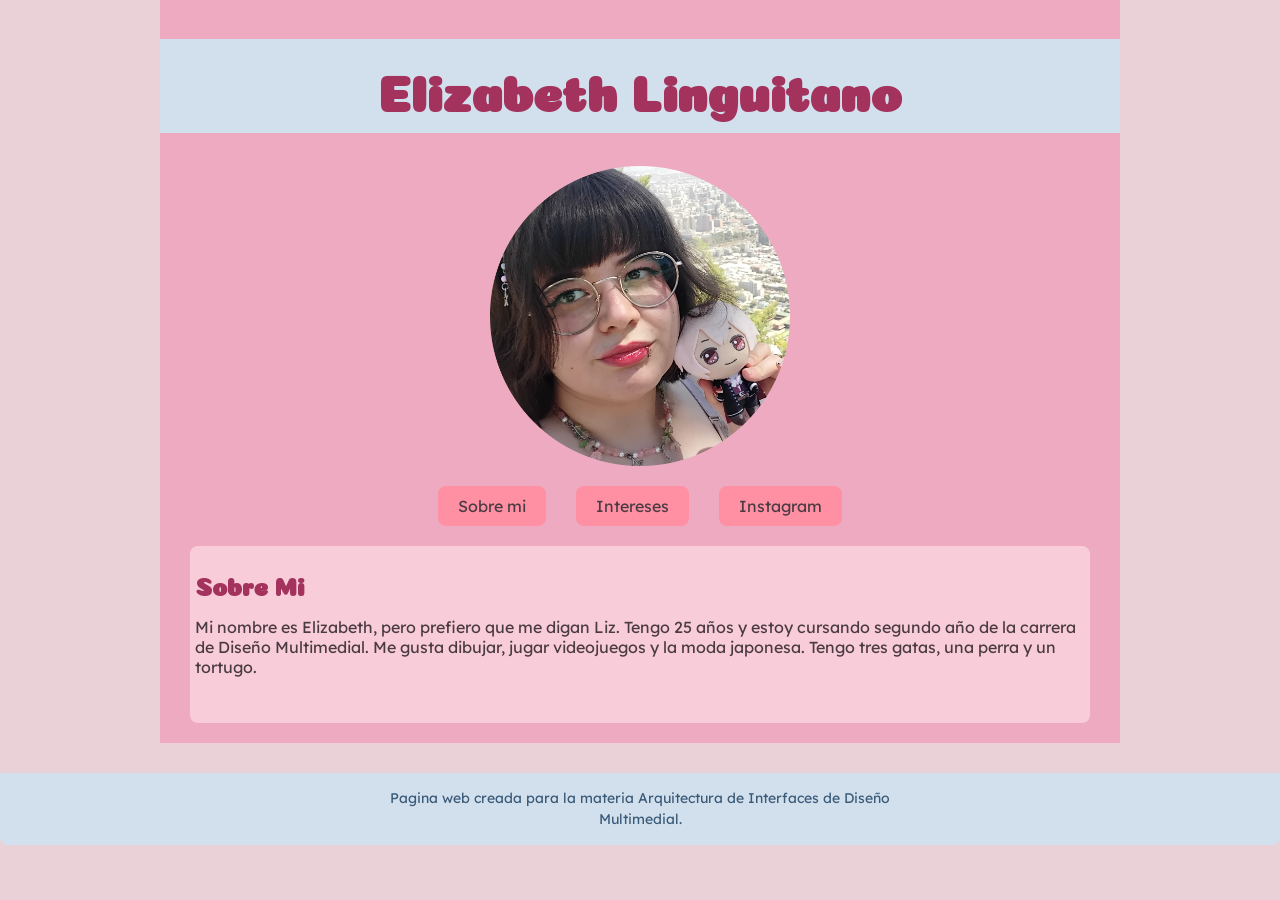
<file: index.html>
<!DOCTYPE html>
<html>
<head>
    <meta charset="UTF-8">
    <meta name="viewport" content="width=device-width, initial-scale=1.0">
    <link rel="stylesheet" href="estilos.css">
    <title>Document</title>
    <style>
@import url('https://fonts.googleapis.com/css2?family=Coiny&family=Lexend:wght@100..900&display=swap');
</style>
</head>
<body>
    <div class="contenedor">
    <header>
        <h1>Elizabeth Linguitano</h1>
    </header>
    <section>
        <img src="img/yo.png" alt="yo" width="300" height="300">
    </section>
    <nav>
        <ul>
            <li><a href="index.html"> Sobre mi </a></li>
            <li><a href="pagina2.html">Intereses </a></li>
            <li><a href="https://www.instagram.com/elizabeth.linguitano"> Instagram </a></li>
    </nav>
    <section>
        <article>
            <h2> Sobre Mi</h2>
            <p> Mi nombre es Elizabeth, pero prefiero que me digan Liz. Tengo 25 años y estoy cursando segundo año de la carrera de Diseño Multimedial. Me gusta dibujar, jugar videojuegos y la moda japonesa. Tengo tres gatas, una perra y un tortugo. </p>
        </article>

    </section>
    </div>
    <footer>
    <p>
        Pagina web creada para la materia Arquitectura de Interfaces de Diseño Multimedial.
    </p>
</footer>
    
</body>

</html>
</file>
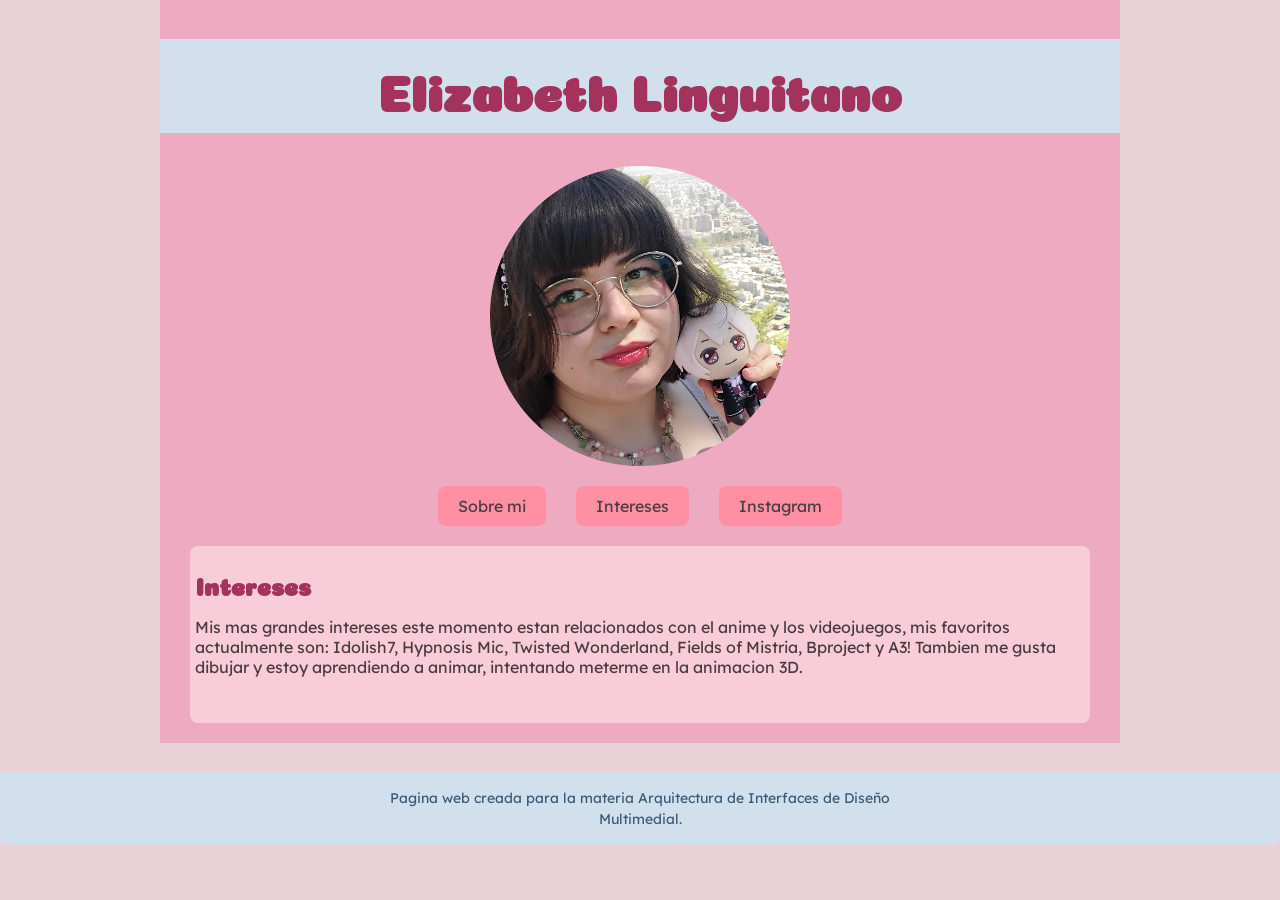
<file: pagina2.html>
<!DOCTYPE html>
<html>
<head>
    <meta charset="UTF-8">
    <meta name="viewport" content="width=device-width, initial-scale=1.0">
     <link rel="stylesheet" href="estilos.css">
    <title>Document</title>
    <style>
@import url('https://fonts.googleapis.com/css2?family=Coiny&family=Lexend:wght@100..900&display=swap');
</style>
</head>
<body>
    <div class="contenedor">
    <header>
        <h1>Elizabeth Linguitano</h1>
    </header>
    <section>
        <img src="img/yo.png" alt="yo" width="300" height="300">
    </section>
    <nav>
        <ul>
            <li><a href="index.html">Sobre mi </a></li>
            <li><a href="pagina2.html">Intereses </a></li>
            <li><a href="https://www.instagram.com/elizabeth.linguitano"> Instagram </a></li>
        </ul>
    </nav>
   <section>
        <article>
            <h2> Intereses</h2>
            <p> Mis mas grandes intereses este momento estan relacionados con el anime y los videojuegos, mis favoritos actualmente son:
                Idolish7, Hypnosis Mic, Twisted Wonderland, Fields of Mistria, Bproject y A3!
                Tambien me gusta dibujar y estoy aprendiendo a animar, intentando meterme en la animacion 3D.

        </article>

    </section>
    </div>

    <footer>
    <p>
        Pagina web creada para la materia Arquitectura de Interfaces de Diseño Multimedial.
    </p>
</footer>
</body>
</html>
</file>
<file: estilos.css>
header h1,
article h2 {
    font-family: 'Coiny', cursive;
}

nav, 
article p {
    font-family: 'Lexend', sans-serif;
}

body {
    background-color: #ead1d7;
    margin: 0;
    padding: 0;
}

.contenedor {
    max-width: 900px;
    margin: 0 auto;
    padding: 5px 30px 20px 30px;
    background-color: #eeaac1;
}

header h1 {
    text-align: center;
    font-size: 50px;
    background-color: #d2e0ed;
    padding-top: 20px;
    padding-bottom: 18px;
    margin-left: -30px;
    margin-right: -30px;
    color:#a3325c;
}

section img {
    display: block;
    margin: 0 auto;
}

nav ul {
    display: flex;
    justify-content: center;
    gap: 30px;
    list-style: none;
    padding: 0;
    margin: 20px 0;
}
nav ul li {
    background-color: #ff8fa3;
    padding: 10px 20px;
    border-radius: 8px;
    color: #4a3b42;
}
nav ul li:hover {
    background-color: #ff6f8f;
}

nav ul li a {
    text-decoration: none;
    color: #4a3b42;
    display: block;
}

article {
    background-color: #f8ccd8;
    padding-bottom: 30px;
    padding-top: 5px;
    padding-left: 5px;
    padding-right: 5px;
    border-radius: 8px;
}

article h2 {
    color: #a3325c;
}
article p {
   color: #4a3b42 ;
}

footer {
    text-align: center;
    background-color: #d2e0ed;
    color: #3a5a78;
    font-family: 'Lexend', sans-serif;
    padding: 15px 30px;
    margin-top: 30px;
    border-radius: 0 0 8px 8px;
}

footer p {
    font-size: 14px;
    line-height: 1.5;
    max-width: 500px;
    margin: 0 auto;
}
</file>
